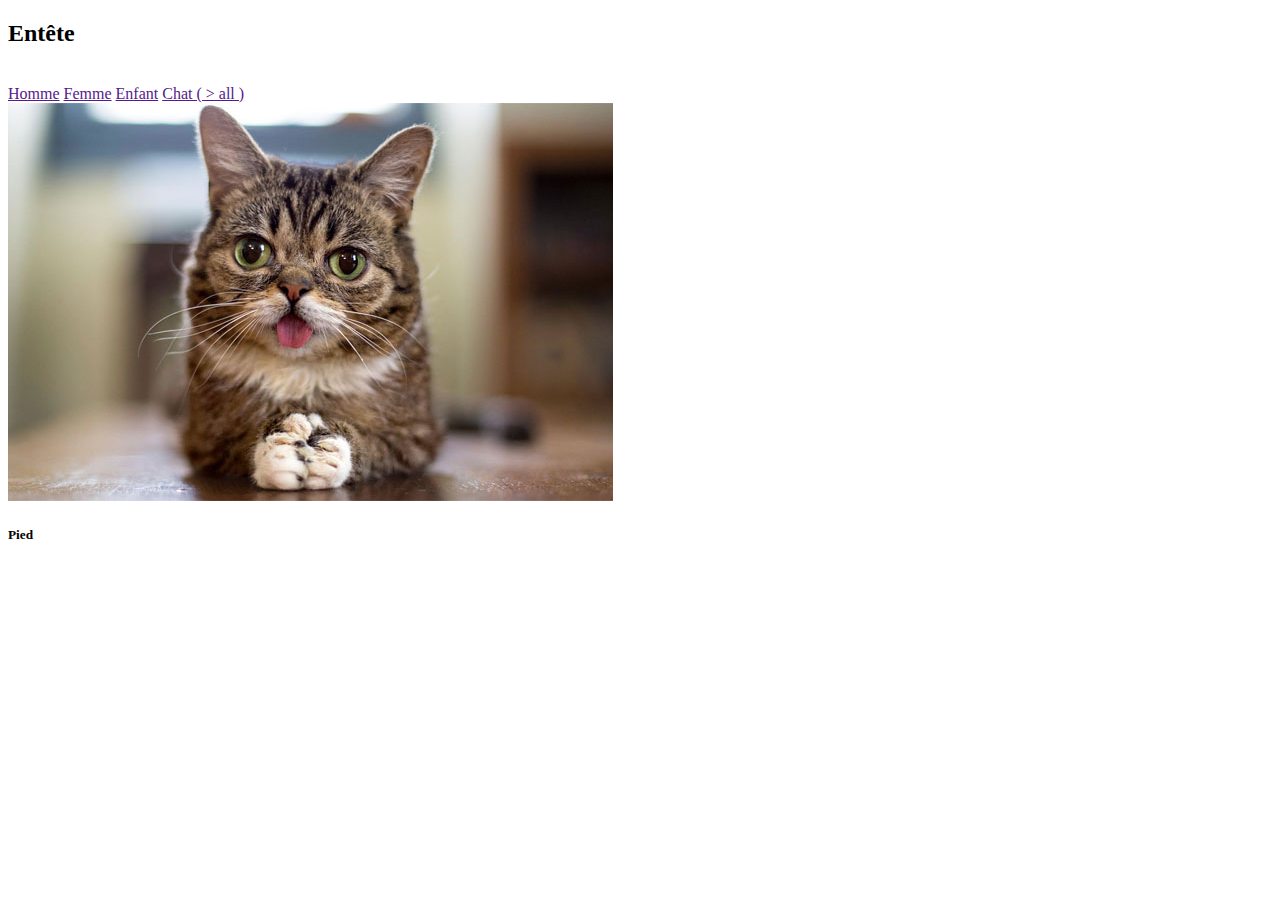
<file: public_html/index.html>
<!DOCTYPE html>
<!--
To change this license header, choose License Headers in Project Properties.
To change this template file, choose Tools | Templates
and open the template in the editor.
-->
<html>
    <head>
        <title>Meow</title>
        <meta charset="UTF-8">
        <meta name="viewport" content="width=device-width, initial-scale=1.0">
        <link rel="icon" href="img/Mushroom - 1UP.ico">
    </head>
    <body>
        <div>
            <h2>Entête</h2><br/>
            <div>
                <a href="">Homme</a>
                <a href="">Femme</a>
                <a href="">Enfant</a>
                <a href="">Chat ( > all )</a>
            </div>
        </div>
        <div><img alt="chat" src="img/chat-nain-mignon.jpg"/></div>
        <div><h5>Pied</h5></div>
    </body>
</html>
</file>
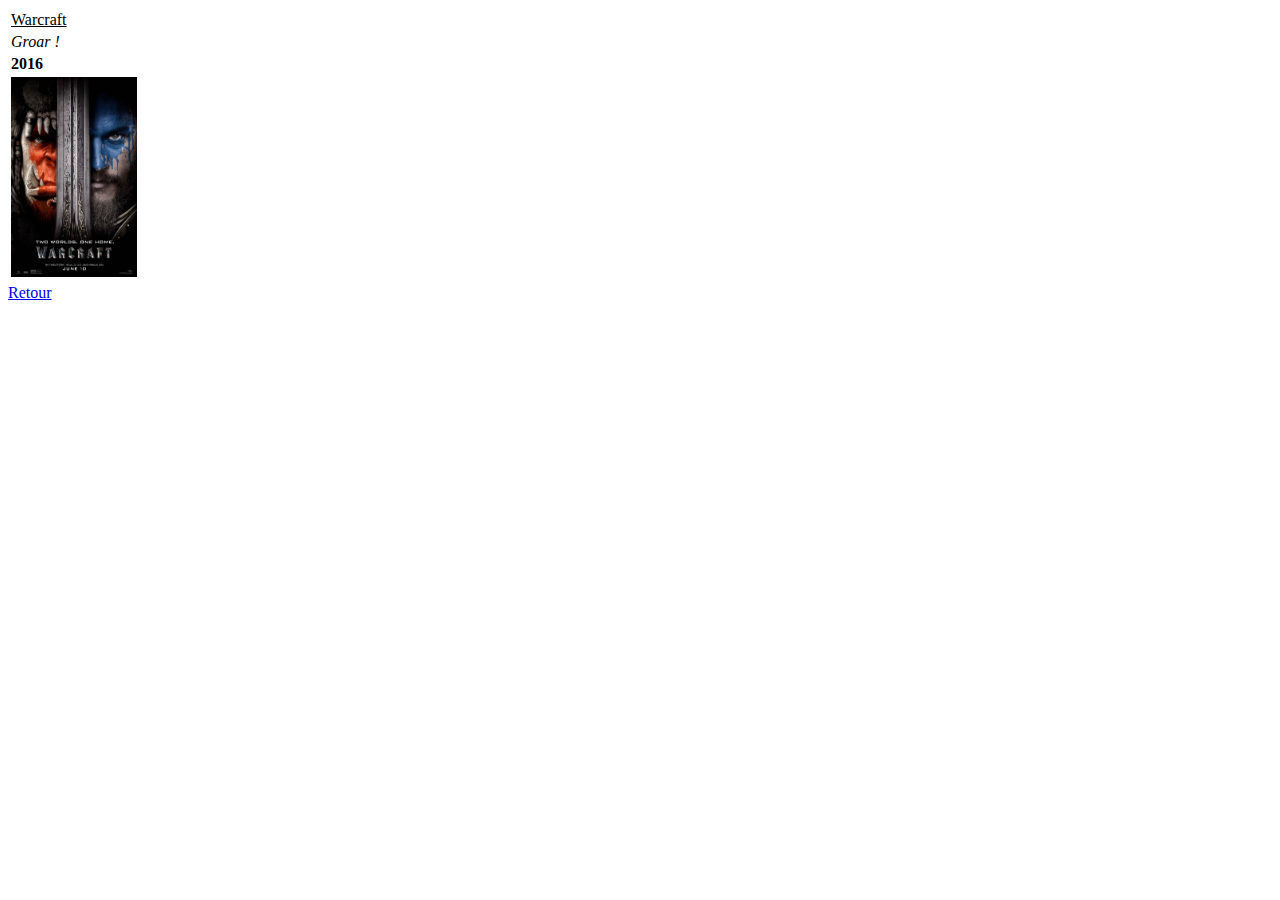
<file: public_html/film1.html>
<!DOCTYPE html>
<!--
To change this license header, choose License Headers in Project Properties.
To change this template file, choose Tools | Templates
and open the template in the editor.
-->
<html>
    <head>
        <title>Yay ! Movies !</title>
        <meta charset="UTF-8">
        <meta name="viewport" content="width=device-width, initial-scale=1.0">
        <link rel="icon" href="img/Mushroom - 1UP.ico">
    </head>
    <body>
        <div>
            <table>
                <tr>
                    <td><u>Warcraft</u></td>
                </tr>
                <tr>
                    <td><i>Groar !</i></td>
                </tr>
                <tr>
                    <td><b>2016</b></td>
                </tr>
                <tr>
                    <td><img height="200" alt="chat" src="img/warcraft.jpg"/></td>
                </tr>
            </table>
            <a href="tableimage.html">Retour</a>
        </div>
    </body>
</html>
</file>
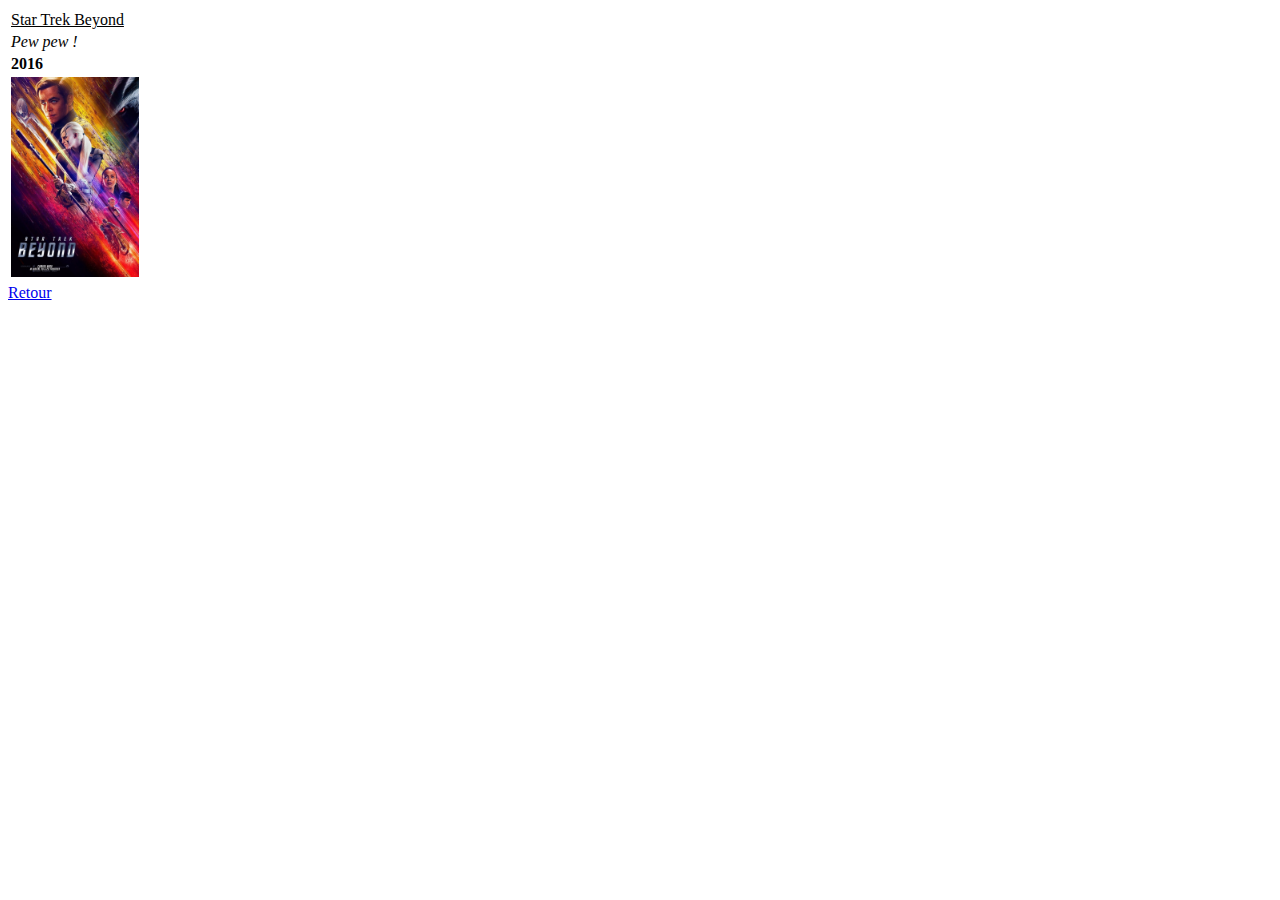
<file: public_html/film2.html>
<!DOCTYPE html>
<!--
To change this license header, choose License Headers in Project Properties.
To change this template file, choose Tools | Templates
and open the template in the editor.
-->
<html>
    <head>
        <title>Yay ! Movies !</title>
        <meta charset="UTF-8">
        <meta name="viewport" content="width=device-width, initial-scale=1.0">
        <link rel="icon" href="img/Mushroom - 1UP.ico">
    </head>
    <body>
        <div>
            <table>
                <tr>
                    <td><u>Star Trek Beyond</u></td>
                </tr>
                <tr>
                    <td><i>Pew pew !</i></td>
                </tr>
                <tr>
                    <td><b>2016</b></td>
                </tr>
                <tr>
                    <td><img height="200" alt="chat" src="img/startrek.jpg"/></td>
                </tr>
            </table>
            <a href="tableimage.html">Retour</a>
        </div>
    </body>
</html>
</file>
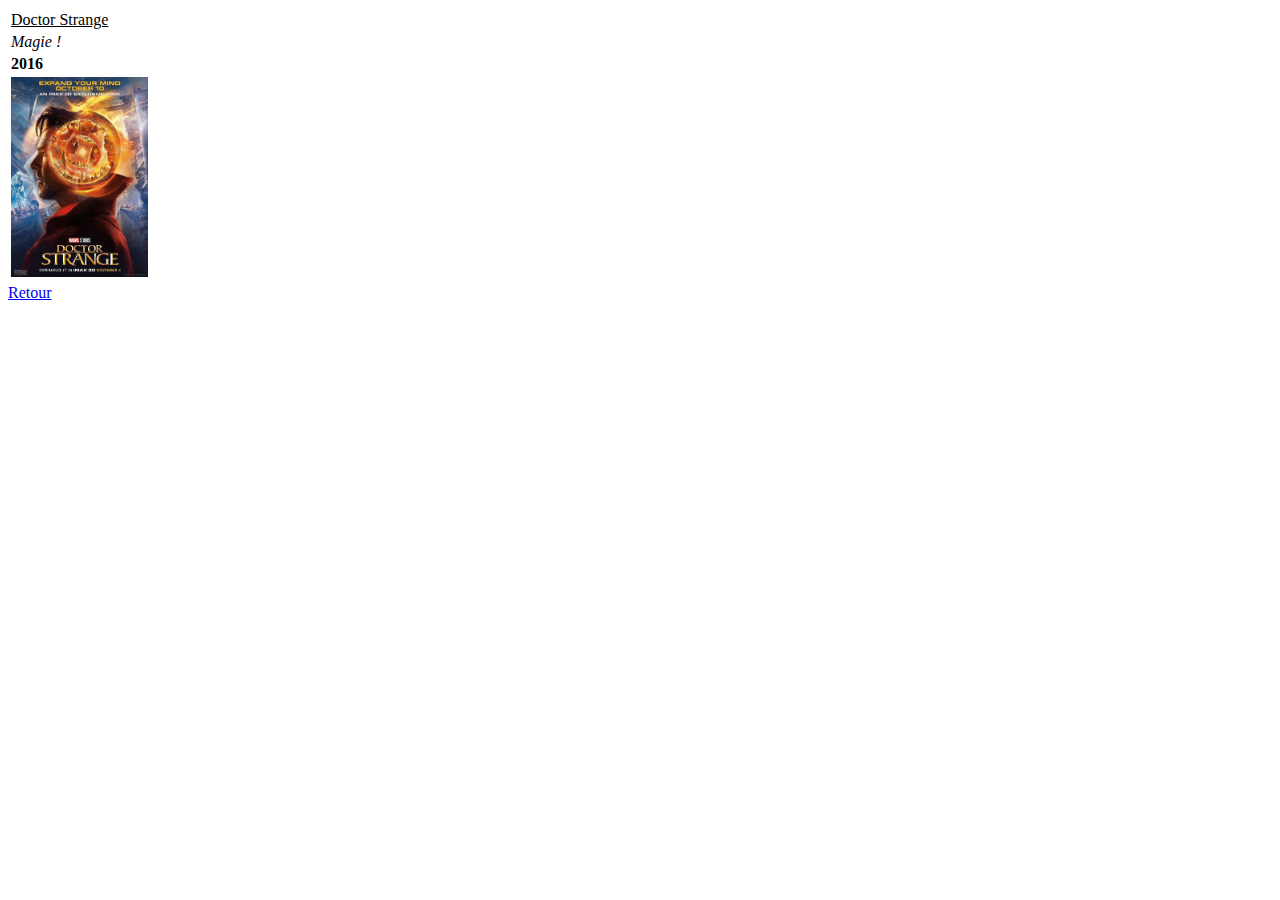
<file: public_html/film3.html>
<!DOCTYPE html>
<!--
To change this license header, choose License Headers in Project Properties.
To change this template file, choose Tools | Templates
and open the template in the editor.
-->
<html>
    <head>
        <title>Yay ! Movies !</title>
        <meta charset="UTF-8">
        <meta name="viewport" content="width=device-width, initial-scale=1.0">
        <link rel="icon" href="img/Mushroom - 1UP.ico">
    </head>
    <body>
        <div>
            <table>
                <tr>
                    <td><u>Doctor Strange</u></td>
                </tr>
                <tr>
                    <td><i>Magie !</i></td>
                </tr>
                <tr>
                    <td><b>2016</b></td>
                </tr>
                <tr>
                    <td><img height="200" alt="chat" src="img/DoctorStrange.jpg"/></td>
                </tr>
            </table>
            <a href="tableimage.html">Retour</a>
        </div>
    </body>
</html>
</file>
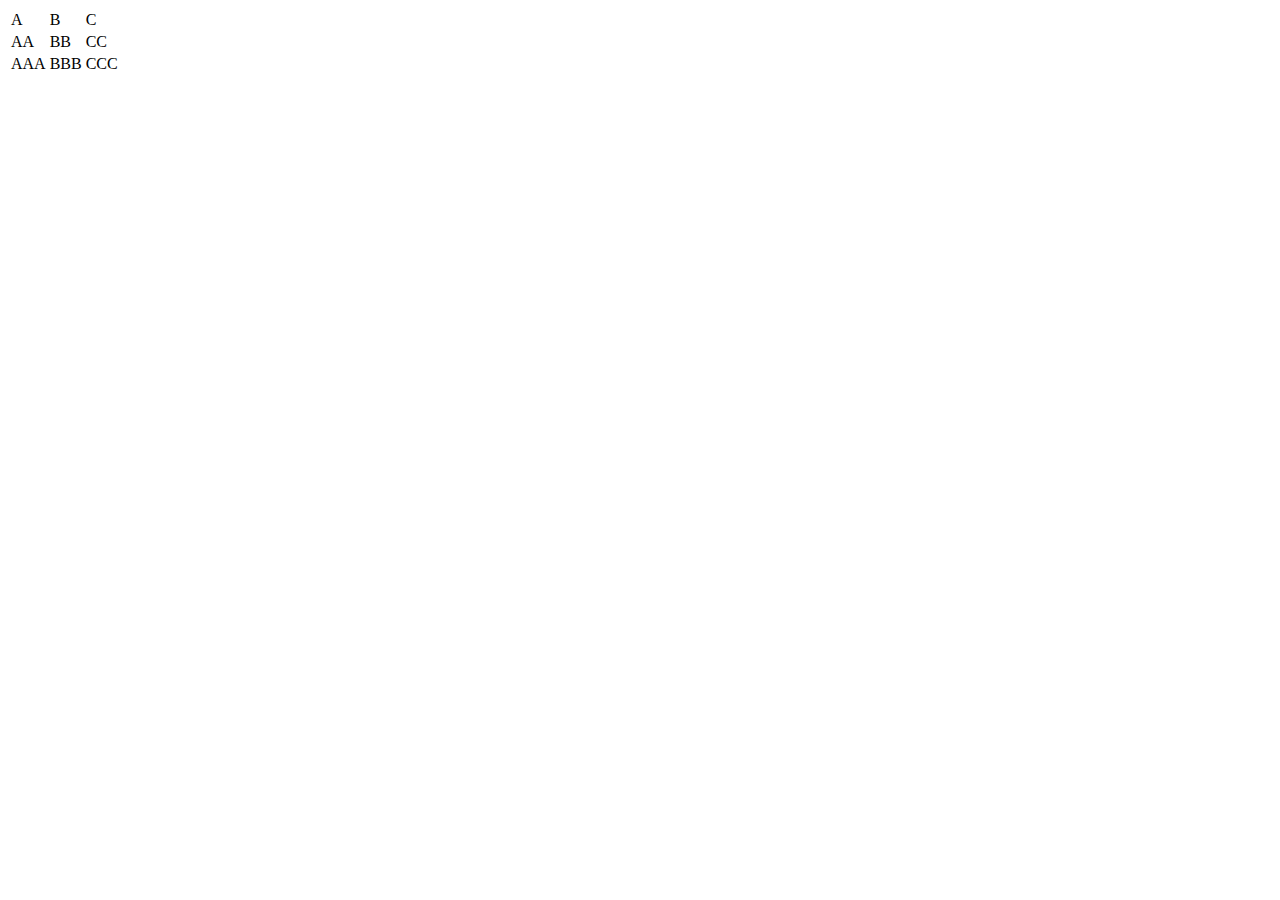
<file: public_html/table.html>
<!DOCTYPE html>
<!--
To change this license header, choose License Headers in Project Properties.
To change this template file, choose Tools | Templates
and open the template in the editor.
-->
<html>
    <head>
        <title>Champilel</title>
        <meta charset="UTF-8">
        <meta name="viewport" content="width=device-width, initial-scale=1.0">
        <link rel="icon" href="img/Mushroom - 1UP.ico">
    </head>
    <body>
        <div>
            <table>
                <thead></thead>
                <tbody>
                <tr>
                    <td>A</td>
                    <td>B</td>
                    <td>C</td>
                </tr>
                <tr>
                    <td>AA</td>
                    <td>BB</td>
                    <td>CC</td>
                </tr>
                <tr>
                    <td>AAA</td>
                    <td>BBB</td>
                    <td>CCC</td>
                </tr>
                </tbody>
                <tfoot></tfoot>
            </table>
        </div>
    </body>
</html>
</file>
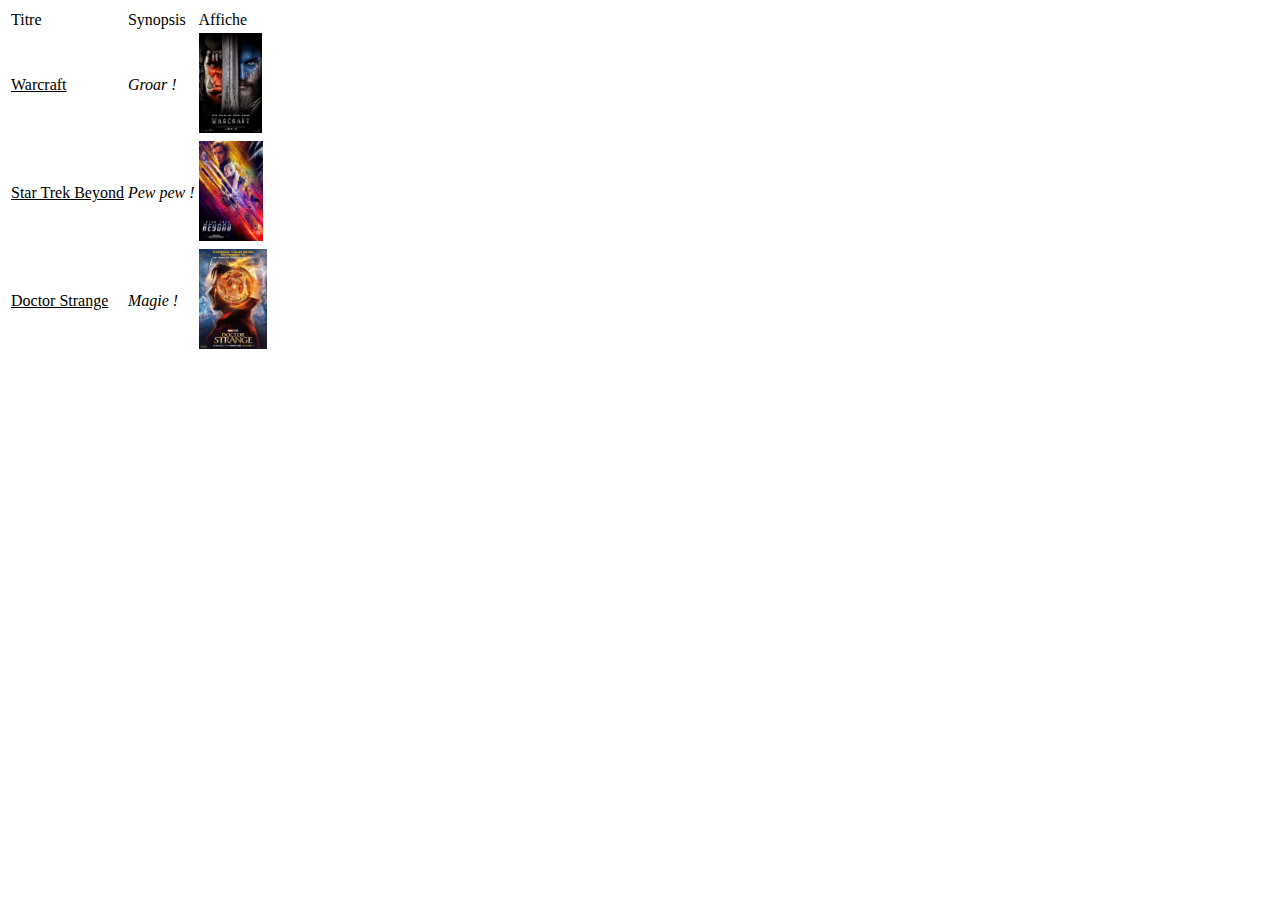
<file: public_html/tableimage.html>
<!DOCTYPE html>
<!--
To change this license header, choose License Headers in Project Properties.
To change this template file, choose Tools | Templates
and open the template in the editor.
-->
<html>
    <head>
        <title>Yay ! Movies !</title>
        <meta charset="UTF-8">
        <meta name="viewport" content="width=device-width, initial-scale=1.0">
        <link rel="icon" href="img/Mushroom - 1UP.ico">
        
    </head>
    <body>
        <div>
            <table>
                <thead></thead>
                <tbody>
                    <tr>
                        <td><span>Titre</span></td>
                        <td><span>Synopsis</span></td>
                        <td><span>Affiche</span></td>
                    </tr>
                    <tr>
                        <td><u>Warcraft</u></td>
                        <td><i>Groar !</i></td>
                        <td><a href="film1.html"><img height="100" alt="chat" src="img/warcraft.jpg"/></a></td>
                    </tr>
                    <tr>
                        <td><u>Star Trek Beyond</u></td>
                        <td><i>Pew pew !</i></td>
                        <td><a href="film2.html"><img height="100" alt="chat" src="img/startrek.jpg"/></a></td>
                    </tr>
                    <tr>
                        <td><u>Doctor Strange</u></td>
                        <td><i>Magie !</i></td>
                        <td><a href="film3.html"><img height="100" alt="chat" src="img/DoctorStrange.jpg"/></a></td>
                    </tr>
                </tbody>
                <tfoot></tfoot>
            </table>
        </div>
    </body>
    
</html>
</file>
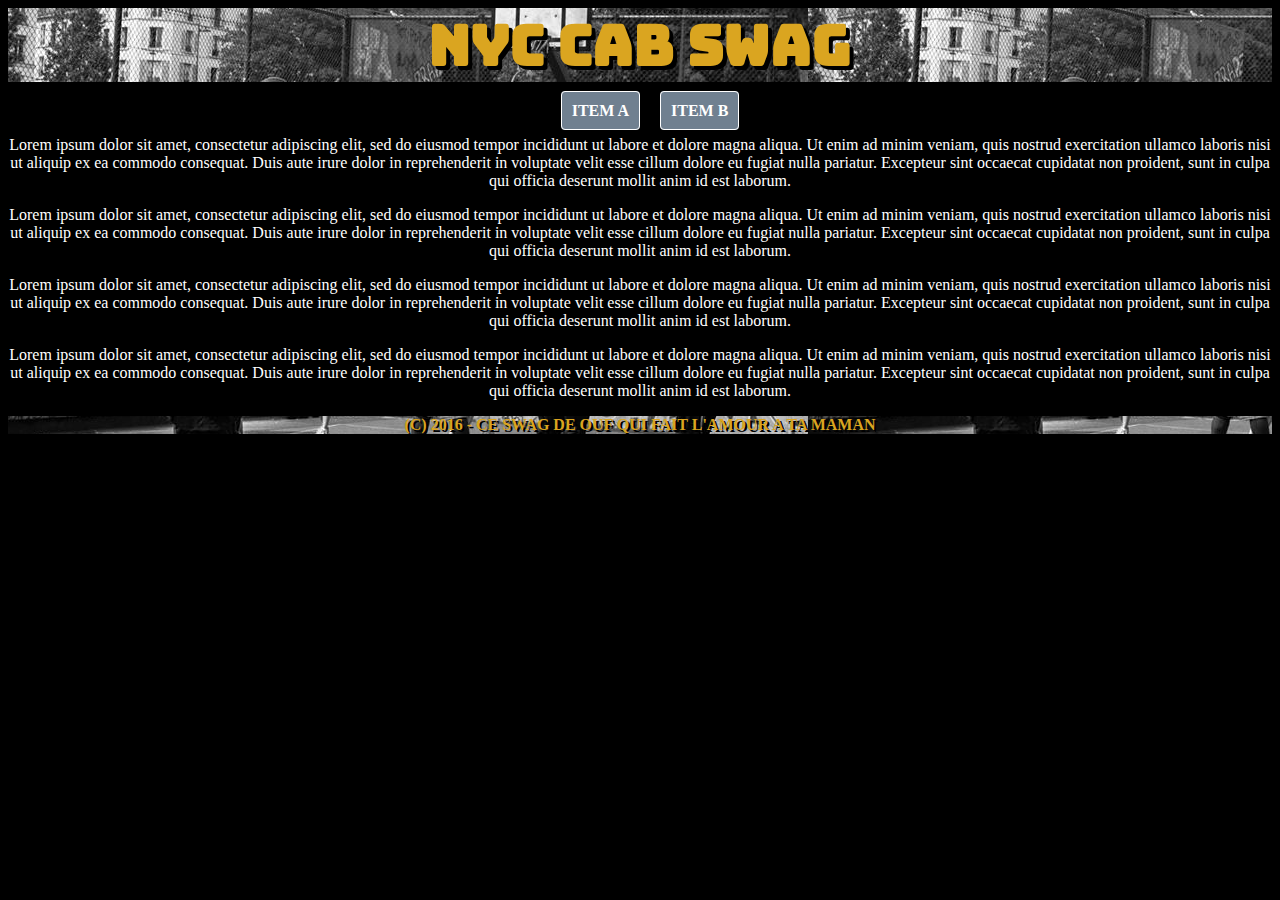
<file: public_html/test_css.html>
<!DOCTYPE html>
<!--
To change this license header, choose License Headers in Project Properties.
To change this template file, choose Tools | Templates
and open the template in the editor.
-->
<html>
    <head>
        <title>NYC SWAG</title>
        <meta charset="UTF-8">
        <meta name="viewport" content="width=device-width, initial-scale=1.0">
        <link href="css/style2.css" rel="stylesheet" type="text/css"/>
        <link rel="icon" href="img/Mushroom - 1UP.ico">
        <link href="https://fonts.googleapis.com/css?family=Bungee+Inline" rel="stylesheet"> 
    </head>
    <body>
        <div class="tete">NYC CAB SWAG</div>
        <div class="menu"><span class="menuitem"><a href=''>ITEM A</a></span><span class="menuitem"><a href=''>ITEM B</a></span></div>
        <div class="contenu">
            <p>Lorem ipsum dolor sit amet, consectetur adipiscing 
                elit, sed do eiusmod tempor incididunt ut labore et dolore magna 
                aliqua. Ut enim ad minim veniam, quis nostrud exercitation ullamco 
                laboris nisi ut aliquip ex ea commodo consequat. Duis aute irure 
                dolor in reprehenderit in voluptate velit esse cillum dolore eu 
                fugiat nulla pariatur. Excepteur sint occaecat cupidatat non proident, 
                sunt in culpa qui officia deserunt mollit anim id est laborum.</p>
            <p>Lorem ipsum dolor sit amet, consectetur adipiscing 
                elit, sed do eiusmod tempor incididunt ut labore et dolore magna 
                aliqua. Ut enim ad minim veniam, quis nostrud exercitation ullamco 
                laboris nisi ut aliquip ex ea commodo consequat. Duis aute irure 
                dolor in reprehenderit in voluptate velit esse cillum dolore eu 
                fugiat nulla pariatur. Excepteur sint occaecat cupidatat non proident, 
                sunt in culpa qui officia deserunt mollit anim id est laborum.</p>
            <p>Lorem ipsum dolor sit amet, consectetur adipiscing 
                elit, sed do eiusmod tempor incididunt ut labore et dolore magna 
                aliqua. Ut enim ad minim veniam, quis nostrud exercitation ullamco 
                laboris nisi ut aliquip ex ea commodo consequat. Duis aute irure 
                dolor in reprehenderit in voluptate velit esse cillum dolore eu 
                fugiat nulla pariatur. Excepteur sint occaecat cupidatat non proident, 
                sunt in culpa qui officia deserunt mollit anim id est laborum.</p>
            <p>Lorem ipsum dolor sit amet, consectetur adipiscing 
                elit, sed do eiusmod tempor incididunt ut labore et dolore magna 
                aliqua. Ut enim ad minim veniam, quis nostrud exercitation ullamco 
                laboris nisi ut aliquip ex ea commodo consequat. Duis aute irure 
                dolor in reprehenderit in voluptate velit esse cillum dolore eu 
                fugiat nulla pariatur. Excepteur sint occaecat cupidatat non proident, 
                sunt in culpa qui officia deserunt mollit anim id est laborum.</p>
        </div>
        <div class="pied">(C) 2016 - CE SWAG DE OUF QUI FAIT L'AMOUR A TA MAMAN</div>
    </body>
</html>
</file>
<file: public_html/css/style2.css>
/*
To change this license header, choose License Headers in Project Properties.
To change this template file, choose Tools | Templates
and open the template in the editor.
*/
/* 
    Created on : 11 oct. 2016, 16:50:19
    Author     : admin
*/
body{
    font-family: papyrus;
    background-color: black;
    color: white;
    text-align: center;
}
a{
    text-decoration: none;
    color: white;
}
.contenu{
    
}
.tete{
    font-size: 3.5em;
    background-image: url(banner.png);
    font-family: Bungee Inline;
    color: goldenrod;
    text-shadow: 4px 4px 0px #000000;
    font-weight: bold;
    margin-bottom: 20px;
}
.menu{
    
}
.menuitem{
    margin-left: 20px;
    font-weight: bold;
    background-color: slategrey;
    border: solid 1px;
    border-radius: 4px;
    border-color: white;
    padding: 10px;
}
.pied{
    background-image: url(footer.png);
    color: goldenrod;
    text-shadow: 2px 2px 0px #000000;
    font-weight: bold;
}
</file>
